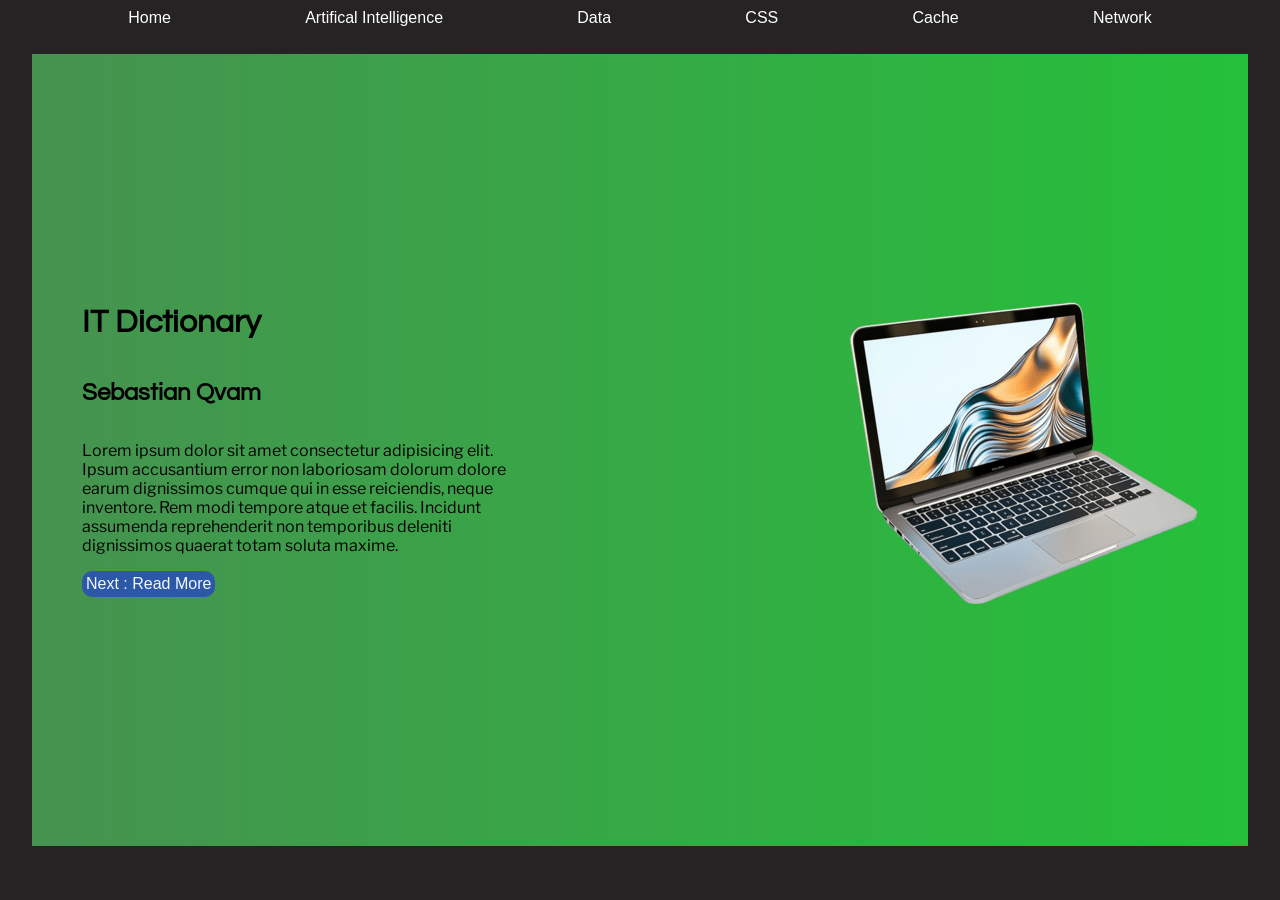
<file: index.html>
<html lang="nb">

<head>
  <meta charset="UTF-8" />
  <meta name="viewport" content="width=device-width, initial-scale=1.0" />
  <title>IT Dictionary Sebastian</title>
</head>
<link rel="icon" href="./img/laptop.png" type="image/x-icon">
<link rel="stylesheet" href="./css/style.css" />

<body>
  <nav>
    <ul>
      <li class="navbar_li">
        <div class="dropdown">
          <a href="./index.html"><button class="dropbtn">Home</button></a>
      </li>
      <li class="navbar_li">
        <div class="dropdown">
          <a href="./html/ai.html"><button class="dropbtn">Artifical Intelligence</button></a>
          <div class="dropdown-content">
            <a href="./html/ai.html#Tutorial">Tutorial</a>
          </div>
        </div>
      </li>
      <li class="navbar_li">
        <div class="dropdown">
          <a href="./html/data.html"><button class="dropbtn">Data</button></a>
        </div>
      </li>
      <li class="navbar_li">
        <div class="dropdown">
          <a href="./html/css.html"><button class="dropbtn">CSS</button></a>
        </div>
      </li>
      <li class="navbar_li">
        <div class="dropdown">
          <a href="./html/cache.html"><button class="dropbtn">Cache</button></a>
        </div>
      </li>
      <li class="navbar_li">
        <div class="dropdown">
          <a href="./html/network.html"><button class="dropbtn">Network</button></a>
        </div>
      </li>
    </ul>
  </nav>

  <!-- PAGE -->
   
  <div class="gradient">
    <div class="frontpage_group">
      <div class="frontpage_left_block">
        <h1>IT Dictionary</h1>
        <h2>Sebastian Qvam</h2>
        <p>
          Lorem ipsum dolor sit amet consectetur adipisicing elit. Ipsum
          accusantium error non laboriosam dolorum dolore earum dignissimos
          cumque qui in esse reiciendis, neque inventore. Rem modi tempore
          atque et facilis. Incidunt assumenda reprehenderit non temporibus
          deleniti dignissimos quaerat totam soluta maxime.
        </p>
        <a href="./html/ai.html"><button class="frontpage_nex_btn">Next : Read More</button></a>
      </div>
      <img src="./img/laptop.png" alt="laptop">
    </div>
  </div>
</body>

</html>
</file>
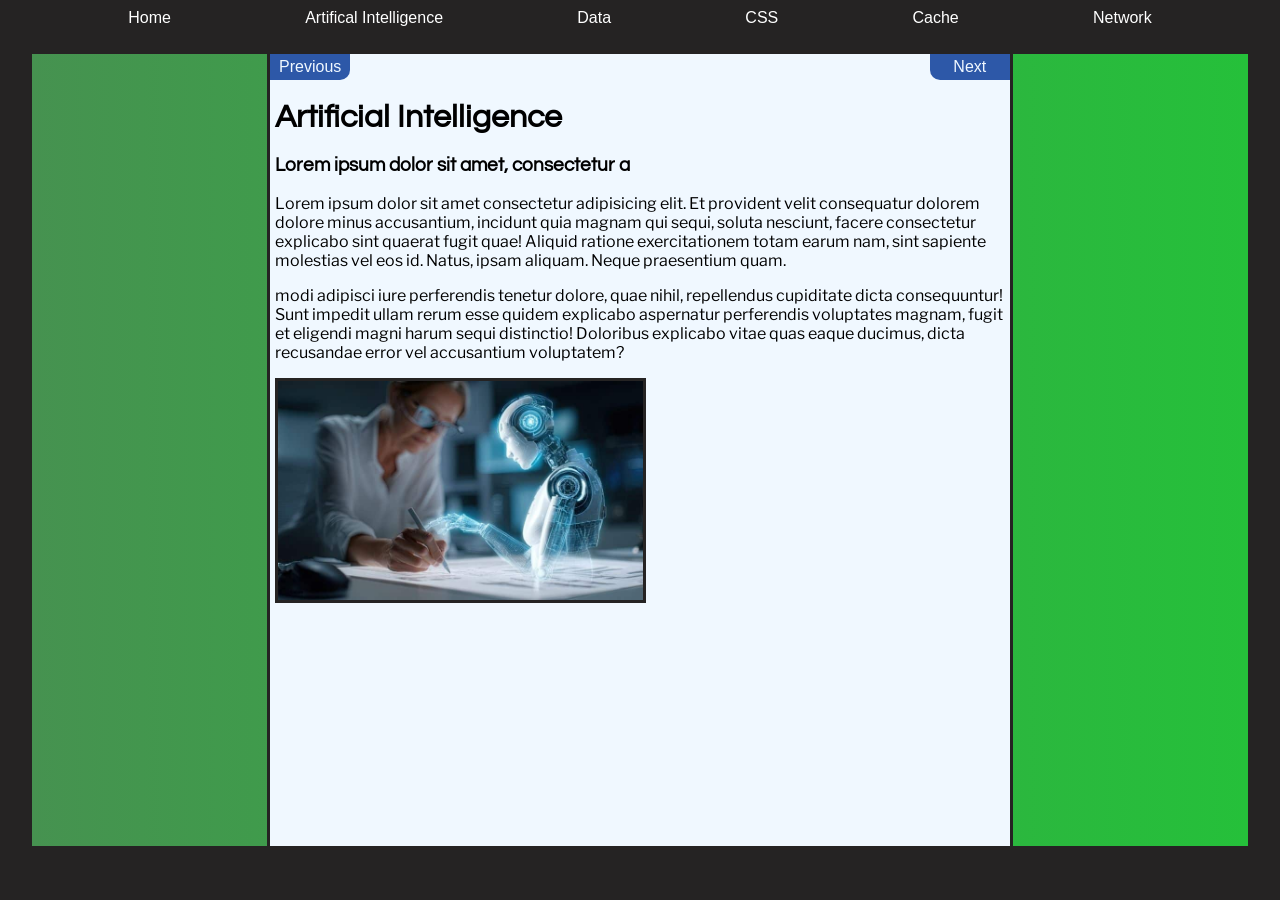
<file: html/ai.html>
<html lang="nb">

<head>
  <meta charset="UTF-8" />
  <meta name="viewport" content="width=device-width, initial-scale=1.0" />
  <title>Artifical Intelligence</title>
</head>
<link rel="stylesheet" href="../css/style.css" />
<link rel="icon" href="../img/laptop.png" type="image/x-icon">

<body class="page_body">
  <nav>
    <ul>
      <li class="navbar_li">
        <div class="dropdown">
          <a href="../index.html"><button class="dropbtn">Home</button></a>
      </li>
      <li class="navbar_li">
        <div class="dropdown">
          <a href="../html/ai.html"><button class="dropbtn">Artifical Intelligence</button></a>
          <div class="dropdown-content">
            <a href="../html/ai.html#Tutorial">Tutorial</a>
          </div>
        </div>
      </li>
      <li class="navbar_li">
        <div class="dropdown">
          <a href="../html/data.html"><button class="dropbtn">Data</button></a>
        </div>
      </li>
      <li class="navbar_li">
        <div class="dropdown">
          <a href="../html/css.html"><button class="dropbtn">CSS</button></a>
        </div>
      </li>
      <li class="navbar_li">
        <div class="dropdown">
          <a href="../html/cache.html"><button class="dropbtn">Cache</button></a>
        </div>
      </li>
      <li class="navbar_li">
        <div class="dropdown">
          <a href="../html/network.html"><button class="dropbtn">Network</button></a>
        </div>
      </li>
    </ul>
  </nav>

  <div class="gradient">
    <div class="article_group">
      <div class="article_block">
        <div class="navigation_group">
          <a href="../index.html"><button class="article_nex_btn_left">Previous</button></a>
          <a href="../html/data.html"><button class="article_nex_btn_right">Next</button></a>
        </div>
        <h1 id="Tutorial">Artificial Intelligence</h1>
        <h3>Lorem ipsum dolor sit amet, consectetur a</h3>
        <p>
          Lorem ipsum dolor sit amet consectetur adipisicing elit. Et
          provident velit consequatur dolorem dolore minus accusantium,
          incidunt quia magnam qui sequi, soluta nesciunt, facere consectetur
          explicabo sint quaerat fugit quae! Aliquid ratione exercitationem
          totam earum nam, sint sapiente molestias vel eos id. Natus, ipsam
          aliquam. Neque praesentium quam.
          </p>
          <p>
          modi adipisci iure perferendis
          tenetur dolore, quae nihil, repellendus cupiditate dicta
          consequuntur! Sunt impedit ullam rerum esse quidem explicabo
          aspernatur perferendis voluptates magnam, fugit et eligendi magni
          harum sequi distinctio! Doloribus explicabo vitae quas eaque
          ducimus, dicta recusandae error vel accusantium voluptatem?
        </p>
        
        <img class="article_img" src="../img/ai.jpg" alt="laptop">
      </div>
    </div>
  </div>
</body>

</html>
</file>
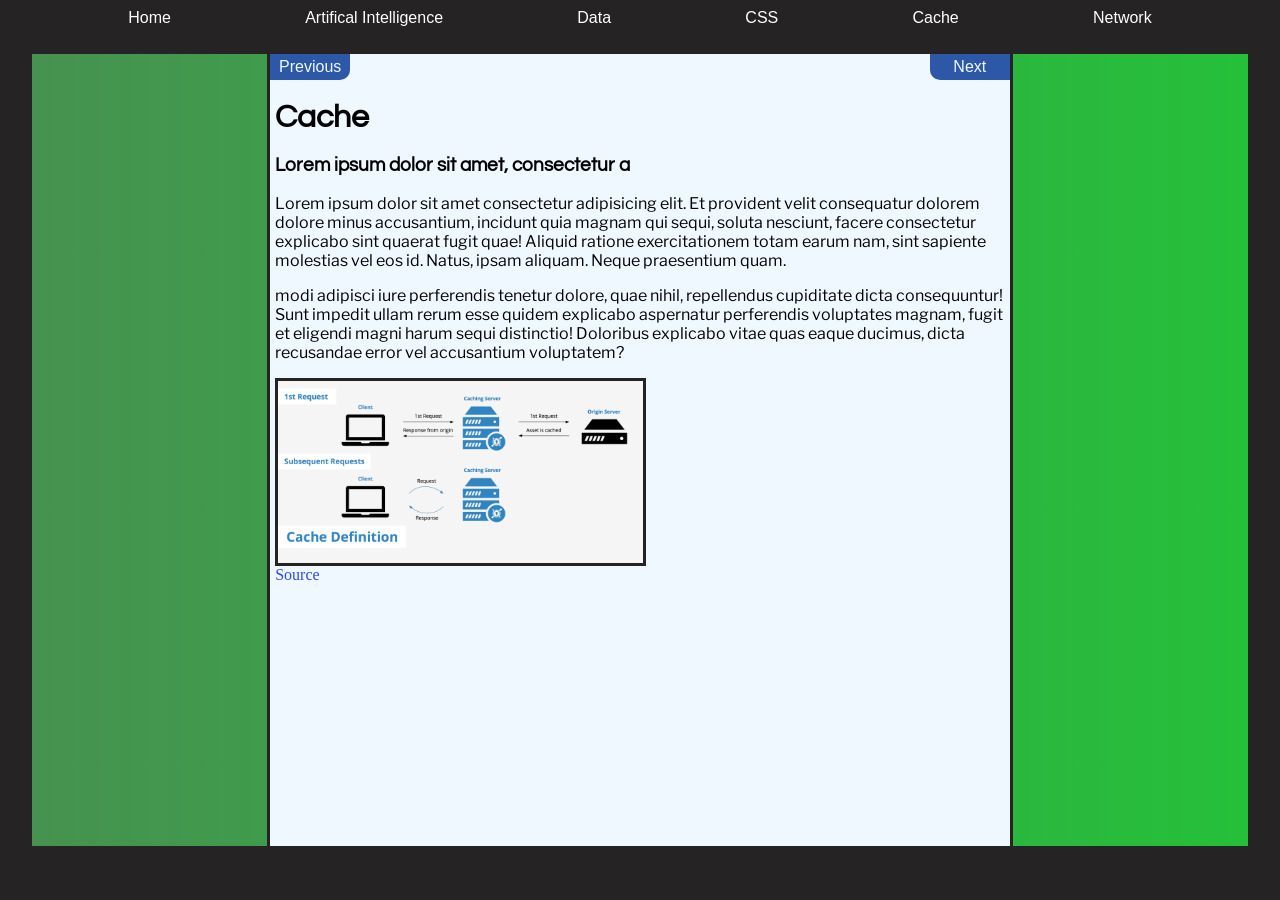
<file: html/cache.html>
<html lang="nb">
  <head>
    <meta charset="UTF-8" />
    <meta name="viewport" content="width=device-width, initial-scale=1.0" />
    <title>Cache</title>
  </head>
  <link rel="stylesheet" href="../css/style.css" />
  <link rel="icon" href="../img/laptop.png" type="image/x-icon">

  <body class="page_body">
    <nav>
    <ul>
      <li class="navbar_li">
        <div class="dropdown">
          <a href="../index.html"><button class="dropbtn">Home</button></a>
      </li>
      <li class="navbar_li">
        <div class="dropdown">
          <a href="../html/ai.html"><button class="dropbtn">Artifical Intelligence</button></a>
          <div class="dropdown-content">
            <a href="../html/ai.html#Tutorial">Tutorial</a>
          </div>
        </div>
      </li>
      <li class="navbar_li">
        <div class="dropdown">
          <a href="../html/data.html"><button class="dropbtn">Data</button></a>
        </div>
      </li>
      <li class="navbar_li">
        <div class="dropdown">
          <a href="../html/css.html"><button class="dropbtn">CSS</button></a>
        </div>
      </li>
      <li class="navbar_li">
        <div class="dropdown">
          <a href="../html/cache.html"><button class="dropbtn">Cache</button></a>
        </div>
      </li>
      <li class="navbar_li">
        <div class="dropdown">
          <a href="../html/network.html"><button class="dropbtn">Network</button></a>
        </div>
      </li>
    </ul>
  </nav>

    <div class="gradient">
    <div class="article_group">
      <div class="article_block">
        <div class="navigation_group">
          <a href="../html/css.html"><button class="article_nex_btn_left">Previous</button></a>
          <a href="../html/network.html"><button class="article_nex_btn_right">Next</button></a>
        </div>
        <h1 id="Tutorial">Cache</h1>
        <h3>Lorem ipsum dolor sit amet, consectetur a</h3>
        <p>
          Lorem ipsum dolor sit amet consectetur adipisicing elit. Et
          provident velit consequatur dolorem dolore minus accusantium,
          incidunt quia magnam qui sequi, soluta nesciunt, facere consectetur
          explicabo sint quaerat fugit quae! Aliquid ratione exercitationem
          totam earum nam, sint sapiente molestias vel eos id. Natus, ipsam
          aliquam. Neque praesentium quam.
          </p>
          <p>
          modi adipisci iure perferendis
          tenetur dolore, quae nihil, repellendus cupiditate dicta
          consequuntur! Sunt impedit ullam rerum esse quidem explicabo
          aspernatur perferendis voluptates magnam, fugit et eligendi magni
          harum sequi distinctio! Doloribus explicabo vitae quas eaque
          ducimus, dicta recusandae error vel accusantium voluptatem?

        </p>
        <img class="article_img" src="../img/cache.png" alt="cache">
        <a class="a_page" href="https://www.gyldendal.no/" target="blank">Source</a>
      </div>
    </div>
  </div>
</body>

</html>
</file>
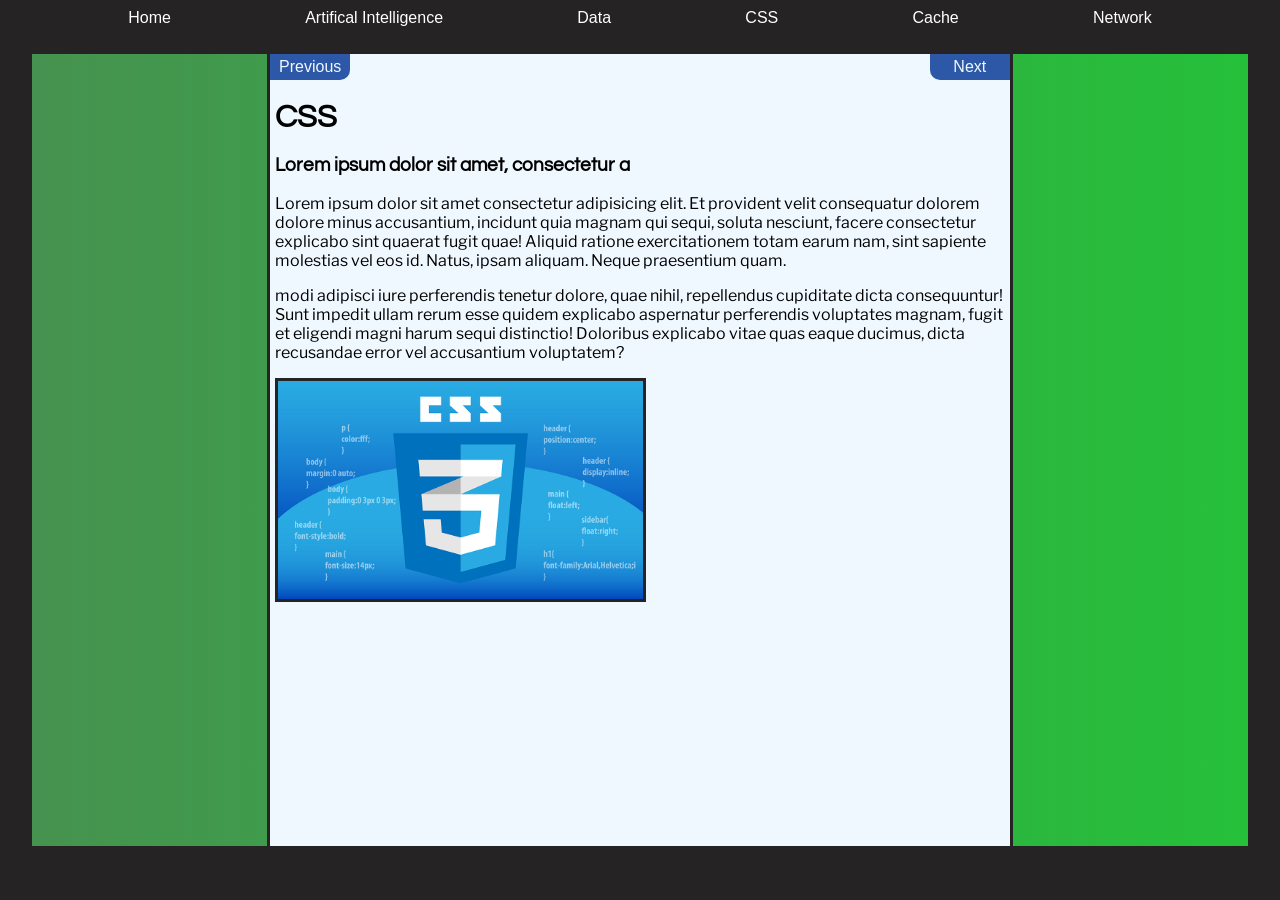
<file: html/css.html>
<html lang="nb">
  <head>
    <meta charset="UTF-8" />
    <meta name="viewport" content="width=device-width, initial-scale=1.0" />
    <title>CSS</title>
  </head>
  <link rel="stylesheet" href="../css/style.css" />
  <link rel="icon" href="../img/laptop.png" type="image/x-icon">
  
  <body class="page_body">
    <nav>
    <ul>
      <li class="navbar_li">
        <div class="dropdown">
          <a href="../index.html"><button class="dropbtn">Home</button></a>
      </li>
      <li class="navbar_li">
        <div class="dropdown">
          <a href="../html/ai.html"><button class="dropbtn">Artifical Intelligence</button></a>
          <div class="dropdown-content">
            <a href="../html/ai.html#Tutorial">Tutorial</a>
          </div>
        </div>
      </li>
      <li class="navbar_li">
        <div class="dropdown">
          <a href="../html/data.html"><button class="dropbtn">Data</button></a>
        </div>
      </li>
      <li class="navbar_li">
        <div class="dropdown">
          <a href="../html/css.html"><button class="dropbtn">CSS</button></a>
        </div>
      </li>
      <li class="navbar_li">
        <div class="dropdown">
          <a href="../html/cache.html"><button class="dropbtn">Cache</button></a>
        </div>
      </li>
      <li class="navbar_li">
        <div class="dropdown">
          <a href="../html/network.html"><button class="dropbtn">Network</button></a>
        </div>
      </li>
    </ul>
  </nav>

 <div class="gradient">
    <div class="article_group">
      <div class="article_block">
        <div class="navigation_group">
          <a href="../html/data.html"><button class="article_nex_btn_left">Previous</button></a>
          <a href="../html/cache.html"><button class="article_nex_btn_right">Next</button></a>
        </div>
        <h1 id="Tutorial">CSS</h1>
        <h3>Lorem ipsum dolor sit amet, consectetur a</h3>
        <p>
          Lorem ipsum dolor sit amet consectetur adipisicing elit. Et
          provident velit consequatur dolorem dolore minus accusantium,
          incidunt quia magnam qui sequi, soluta nesciunt, facere consectetur
          explicabo sint quaerat fugit quae! Aliquid ratione exercitationem
          totam earum nam, sint sapiente molestias vel eos id. Natus, ipsam
          aliquam. Neque praesentium quam.
          </p>
          <p>
          modi adipisci iure perferendis
          tenetur dolore, quae nihil, repellendus cupiditate dicta
          consequuntur! Sunt impedit ullam rerum esse quidem explicabo
          aspernatur perferendis voluptates magnam, fugit et eligendi magni
          harum sequi distinctio! Doloribus explicabo vitae quas eaque
          ducimus, dicta recusandae error vel accusantium voluptatem?
          
        </p>
        <img class="article_img" src="../img/css.png" alt="css">
      </div>
    </div>
  </div>
</body>

</html>
</file>
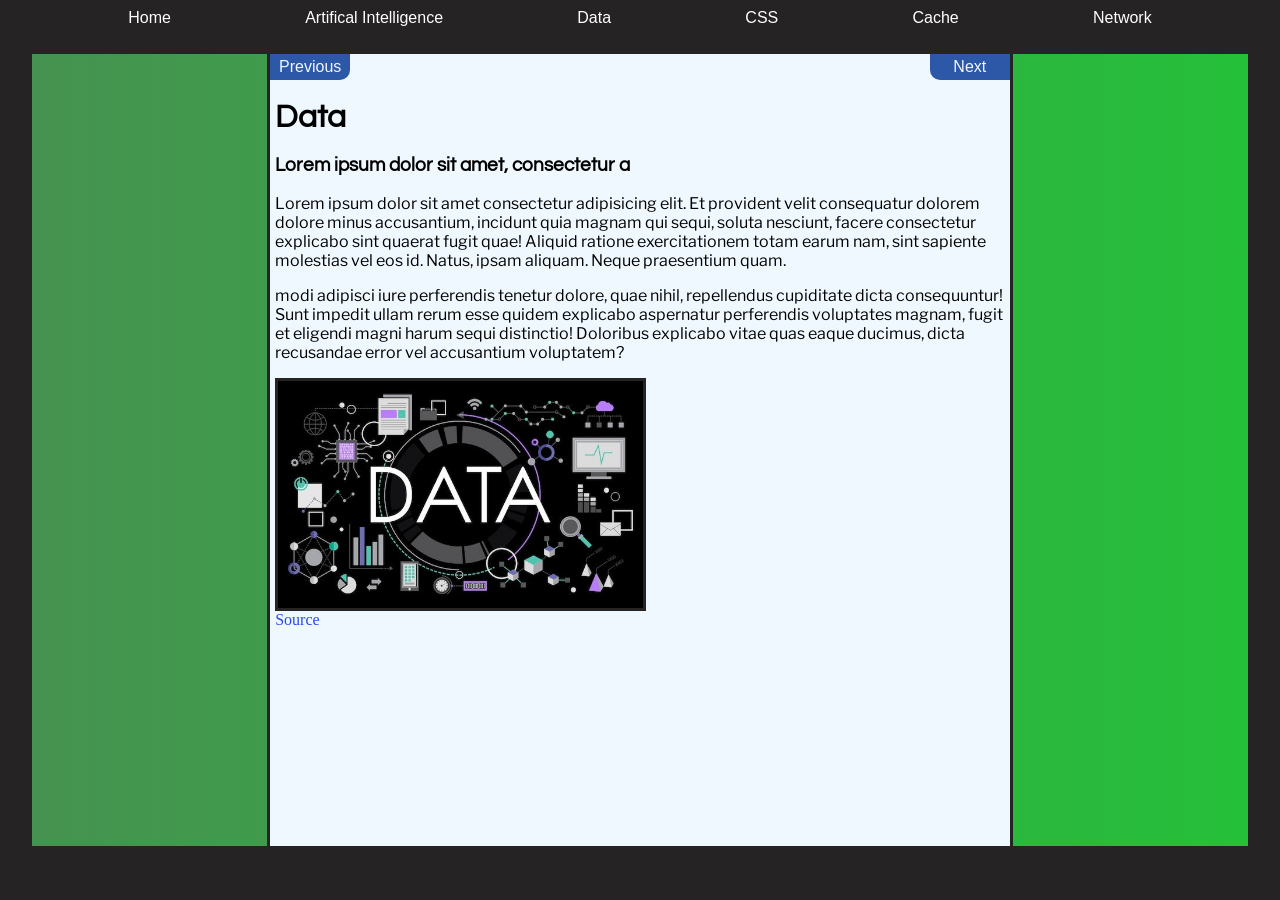
<file: html/data.html>
<html lang="nb">

<head>
  <meta charset="UTF-8" />
  <meta name="viewport" content="width=device-width, initial-scale=1.0" />
  <title>Data</title>
</head>
<link rel="stylesheet" href="../css/style.css" />
<link rel="icon" href="../img/laptop.png" type="image/x-icon">

<body class="page_body">
  <nav>
    <ul>
      <li class="navbar_li">
        <div class="dropdown">
          <a href="../index.html"><button class="dropbtn">Home</button></a>
      </li>
      <li class="navbar_li">
        <div class="dropdown">
          <a href="../html/ai.html"><button class="dropbtn">Artifical Intelligence</button></a>
          <div class="dropdown-content">
            <a href="../html/ai.html#Tutorial">Tutorial</a>
          </div>
        </div>
      </li>
      <li class="navbar_li">
        <div class="dropdown">
          <a href="../html/data.html"><button class="dropbtn">Data</button></a>
        </div>
      </li>
      <li class="navbar_li">
        <div class="dropdown">
          <a href="../html/css.html"><button class="dropbtn">CSS</button></a>
        </div>
      </li>
      <li class="navbar_li">
        <div class="dropdown">
          <a href="../html/cache.html"><button class="dropbtn">Cache</button></a>
        </div>
      </li>
      <li class="navbar_li">
        <div class="dropdown">
          <a href="../html/network.html"><button class="dropbtn">Network</button></a>
        </div>
      </li>
    </ul>
  </nav>

  <div class="gradient">
    <div class="article_group">
      <div class="article_block">
        <div class="navigation_group">
          <a href="../html/ai.html"><button class="article_nex_btn_left">Previous</button></a>
          <a href="../html/css.html"><button class="article_nex_btn_right">Next</button></a>
        </div>
        <h1 id="Tutorial">Data</h1>
        <h3>Lorem ipsum dolor sit amet, consectetur a</h3>
        <p>
          Lorem ipsum dolor sit amet consectetur adipisicing elit. Et
          provident velit consequatur dolorem dolore minus accusantium,
          incidunt quia magnam qui sequi, soluta nesciunt, facere consectetur
          explicabo sint quaerat fugit quae! Aliquid ratione exercitationem
          totam earum nam, sint sapiente molestias vel eos id. Natus, ipsam
          aliquam. Neque praesentium quam.
          </p>
          <p>
          modi adipisci iure perferendis
          tenetur dolore, quae nihil, repellendus cupiditate dicta
          consequuntur! Sunt impedit ullam rerum esse quidem explicabo
          aspernatur perferendis voluptates magnam, fugit et eligendi magni
          harum sequi distinctio! Doloribus explicabo vitae quas eaque
          ducimus, dicta recusandae error vel accusantium voluptatem?
        </p>
        <img class="article_img" src="../img/data.jpg" alt="data">
        <a class="a_page" href="https://www.gyldendal.no/" target="blank">Source</a>
      </div>
    </div>
  </div>
</body>

</html>
</file>
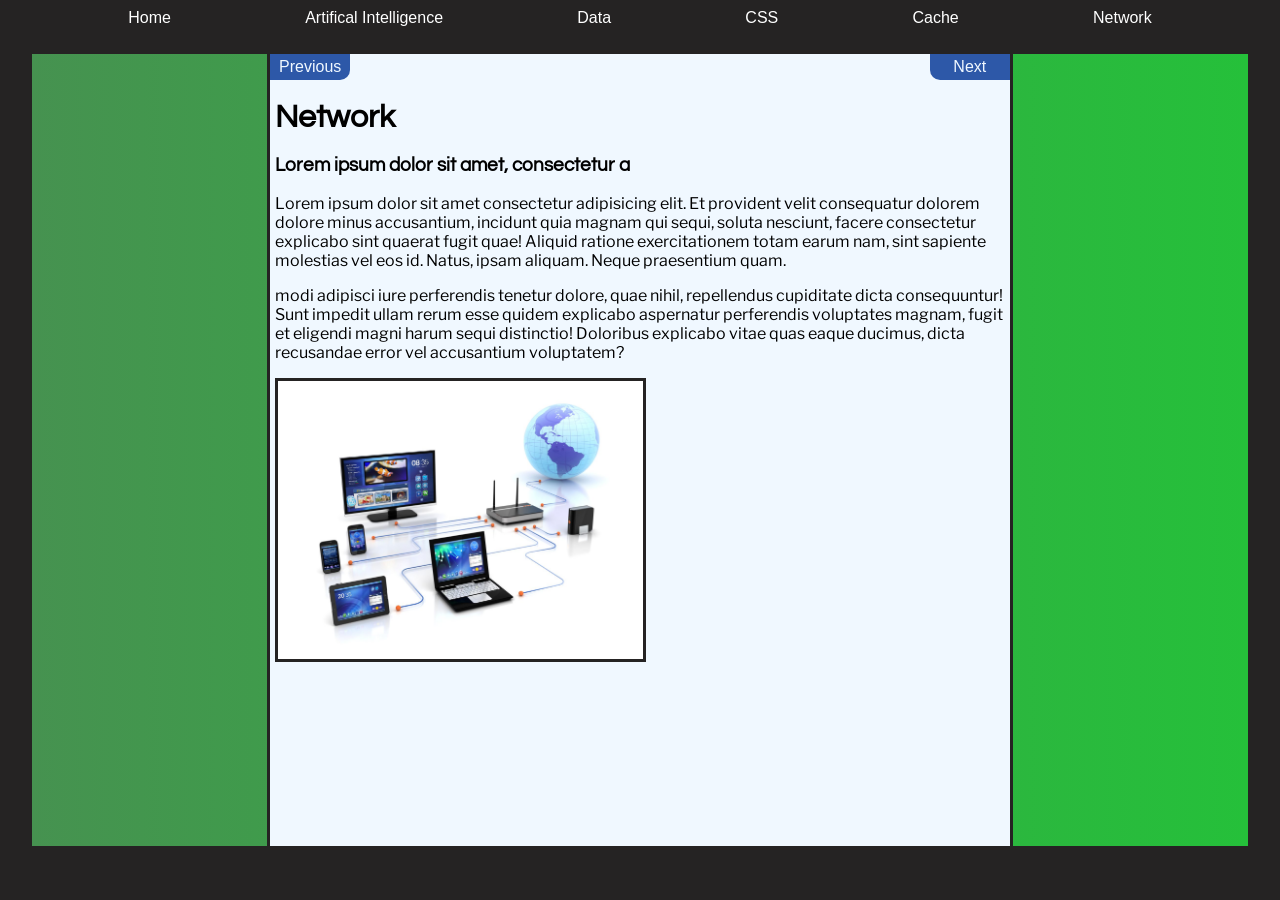
<file: html/network.html>
<html lang="nb">

<head>
  <meta charset="UTF-8" />
  <meta name="viewport" content="width=device-width, initial-scale=1.0" />
  <title>Network</title>
</head>
<link rel="stylesheet" href="../css/style.css" />
<link rel="icon" href="../img/laptop.png" type="image/x-icon">

<body class="page_body">
  <nav>
    <ul>
      <li class="navbar_li">
        <div class="dropdown">
          <a href="../index.html"><button class="dropbtn">Home</button></a>
      </li>
      <li class="navbar_li">
        <div class="dropdown">
          <a href="../html/ai.html"><button class="dropbtn">Artifical Intelligence</button></a>
          <div class="dropdown-content">
            <a href="../html/ai.html#Tutorial">Tutorial</a>
          </div>
        </div>
      </li>
      <li class="navbar_li">
        <div class="dropdown">
          <a href="../html/data.html"><button class="dropbtn">Data</button></a>
        </div>
      </li>
      <li class="navbar_li">
        <div class="dropdown">
          <a href="../html/css.html"><button class="dropbtn">CSS</button></a>
        </div>
      </li>
      <li class="navbar_li">
        <div class="dropdown">
          <a href="../html/cache.html"><button class="dropbtn">Cache</button></a>
        </div>
      </li>
      <li class="navbar_li">
        <div class="dropdown">
          <a href="../html/network.html"><button class="dropbtn">Network</button></a>
        </div>
      </li>
    </ul>
  </nav>

  <div class="gradient">
    <div class="article_group">
      <div class="article_block">
        <div class="navigation_group">
          <a href="../html/cache.html"><button class="article_nex_btn_left">Previous</button></a>
          <a href="../index.html"><button class="article_nex_btn_right">Next</button></a>
        </div>
        <h1 id="Tutorial">Network</h1>
        <h3>Lorem ipsum dolor sit amet, consectetur a</h3>
        <p>
          Lorem ipsum dolor sit amet consectetur adipisicing elit. Et
          provident velit consequatur dolorem dolore minus accusantium,
          incidunt quia magnam qui sequi, soluta nesciunt, facere consectetur
          explicabo sint quaerat fugit quae! Aliquid ratione exercitationem
          totam earum nam, sint sapiente molestias vel eos id. Natus, ipsam
          aliquam. Neque praesentium quam.
          </p>
          <p>
          modi adipisci iure perferendis
          tenetur dolore, quae nihil, repellendus cupiditate dicta
          consequuntur! Sunt impedit ullam rerum esse quidem explicabo
          aspernatur perferendis voluptates magnam, fugit et eligendi magni
          harum sequi distinctio! Doloribus explicabo vitae quas eaque
          ducimus, dicta recusandae error vel accusantium voluptatem?
        </p>
        <img class="article_img" src="../img/network.jpg" alt="network">
      </div>
    </div>
  </div>
</body>

</html>
</file>
<file: css/style.css>
body {
  box-sizing: border-box;
  width: 100%;
  height: 100%;
  margin: 0%;
  background-color: #252323;
  border-width: 43;
  overflow: hidden;
  display: flex;
  justify-content: center;
  align-items: center;
}

nav {
  position: absolute;
  width: 100%;
  top: -8px;
  display: flex;
  justify-content: stretch;
}

nav ul {
  padding: 0;
  width: 100%;
  display: flex;
  justify-content: space-evenly;
}

.navbar_li {
  list-style-type: none;
  display: inline;
  font-size: large;
  font-size: 1.2rem;
  
}

a {
  color: aliceblue;
  text-decoration: none;
}

.a_page {
  font-size: medium;
  display: block;
  color: #2949eb;
}

a:hover {
  text-decoration: underline;
}

p {
  font-family: "Libre Franklin";
}

h1 {
  font-family: "Questrial";
}

h3,h2 {
  font-family: "Questrial";
}

.page_body {
  box-sizing: border-box;
  width: 100%;
  height: 100%;
  margin: 0%;
  background-color: #252323;
  border-width: 43;
  overflow-x: hidden;
  overflow-y: auto;
  display: flex;
  justify-content: center;
  z-index: 5;
  align-items: center;
}

/* alle elements er wrapped rundt gradient for alle sider, funksjonen til gradient er for å lage en border rundt siden */
.gradient {
  overflow: auto;
  background-image: linear-gradient(to right, #469250, #25c03a);
  height: 88vh;
  width: 95%;
  scrollbar-width: none;
}

.navigation_group {
  display: flex;
  justify-content: space-between;
  align-items: center;
  margin-left: -5px;
  margin-right: -5px;
}

.frontpage_nex_btn {
  padding: 4px;
  border-radius: 10px;
  color: aliceblue;
  font-size: 16px;
  border: none;
  border-color: #252323;
  background-color: rgb(45, 88, 168);
}


.article_nex_btn_left {
  padding: 4px;
  min-width: 80px;
  border-bottom-right-radius: 10px;
  color: aliceblue;
  font-size: 16px;
  border: none;
  border-color: #252323;
  background-color: rgb(45, 88, 168);
}

.article_nex_btn_right {
  padding: 4px;
  min-width: 80px;
  border-bottom-left-radius: 10px;
  color: aliceblue;
  font-size: 16px;
  border: none;
  border-color: #252323;
  background-color: rgb(45, 88, 168);
}

.frontpage_nex_btn:hover, .article_nex_btn_left:hover, .article_nex_btn_right:hover {
  text-decoration: underline;
}
/* class til div element som holder siden sammen  */
.frontpage_group {
  display: flex;
  flex-direction: row;
  justify-content: space-between;
  align-items: center;
  height: 85%;
  padding: 50px;
}

.frontpage_left_block {
  display: flex;
  flex-direction: column;
  width: 38%;
  justify-content: space-evenly;
}

.frontpage_card_list {
  border-radius: 10px;
  display: flex;
  flex-direction: column;
  width: 40%;
  justify-content: center;
}

.btns {
  display: flex;
  flex-direction: row;
  justify-content: space-between;
  align-items: center;
  height: 100%;
  padding: 50px;
}

.article_group {
  display: flex;
  flex-direction: row;
  justify-content: space-evenly;
  align-items: stretch;
  height: 100%;
  box-sizing: border-box;
}

.article_block {
  width: 60%;
  background-color: aliceblue;
  overflow: auto;
  scrollbar-width: none;
  scroll-behavior: smooth;
  padding-left: 5px;
  padding-right: 5px;
  border: #252323 3.7px;
  border-top: 0px;
  border-bottom: 0px;
  border-style:solid;
}

.article_img {
  max-width: 50%;
  border: #252323 3px;
  border-style: solid;
  max-height: auto;
}

/* dropdown source: w3 schools */
.dropdown {
  position: relative; 
  
}

.dropbtn {
  background-color: #252323;
  color: white;
  font-size: 16px;
  border: none;
  cursor: pointer;
}

/* Z index er for å holde teksten på toppen av skjermen */
/* display none sånn at den ikke er synlig */
.dropdown-content {
  display: none;
  position: absolute;
  background-color: #f9f9f9;
  min-width: 200px;
  box-shadow: 0px 8px 16px 0px rgba(0, 0, 0, 0.2);
  z-index: 10;
}

.dropdown-content a {
  color: black;
  padding: 12px 16px;
  text-decoration: none;
  display: block;
}

.dropdown-content a:hover {
  background-color: #f1f1f1;
}

/* display block etter musen er over dropdown */
.dropdown:hover .dropdown-content {
  display: block;
}

.dropdown:hover .dropbtn {
  background-color: #0a0a0a;
  text-decoration: underline;
}

@font-face {
  font-family: "Questrial";
  src: url("../font/Questrial.ttf") format("truetype");
  font-weight: normal;
  font-style: normal;
  font-display: swap;
}

@font-face {
  font-family: "Libre Franklin";
  src: url("../font/LibreFranklin.ttf") format("truetype");
  font-weight: normal;
  font-style: normal;
  font-display: swap;
}

@font-face {
  font-family: "Libre Franklin Italic";
  src: url("../font/LibreFranklin-Italic.ttf") format("truetype");
  font-weight: normal;
  font-style: normal;
  font-display: swap;
}
</file>
